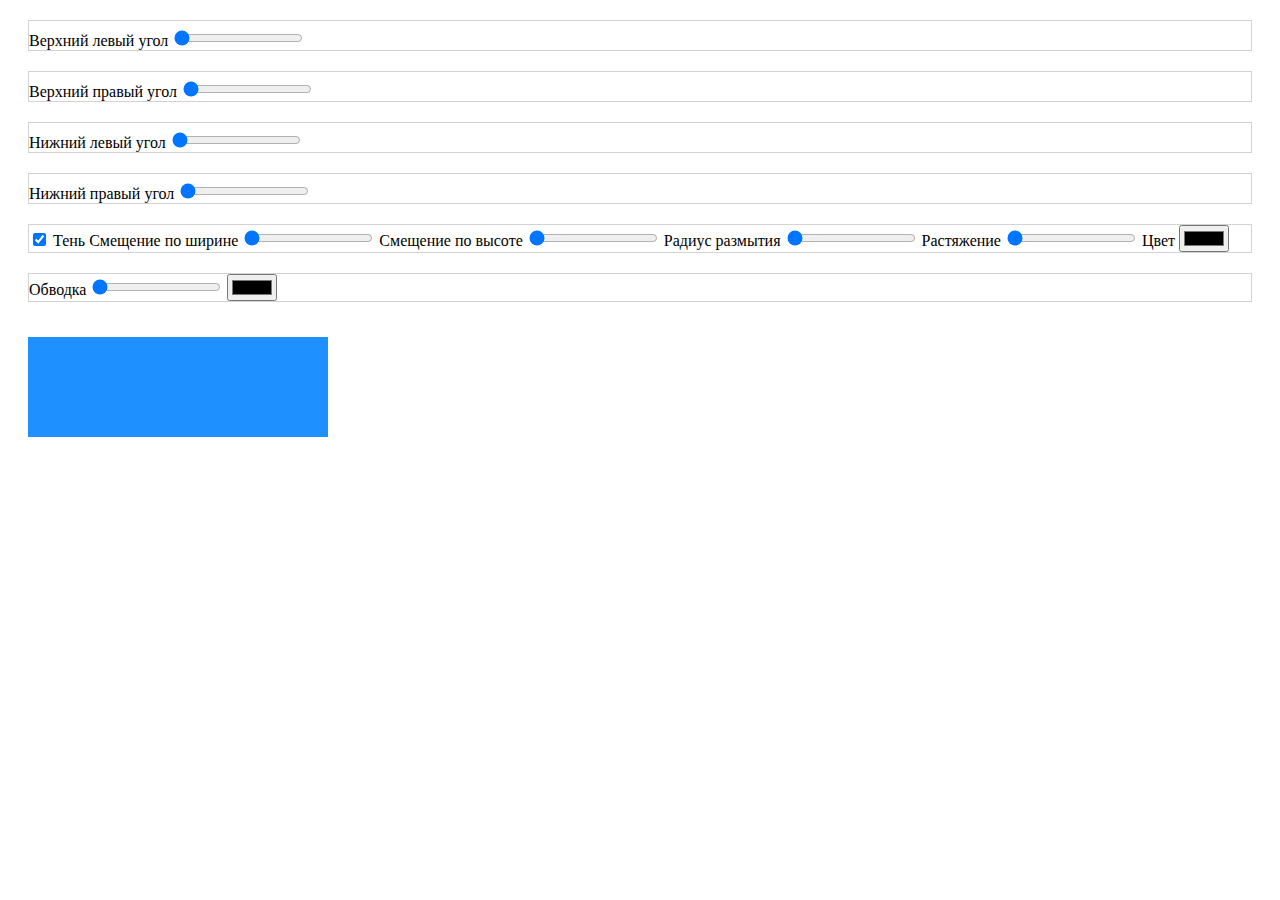
<file: index.html>
<!DOCTYPE html>
<html lang="en">
<head>
	<meta charset="UTF-8">
	<link rel="stylesheet" href="style.css">
	<title>Title</title>
</head>
<body>

<div class="params">
	<span>Верхний левый угол</span>
	<input type="range" min="0" max="100" step="1" id="r1" value="0">
	<div class="tla numberdiv"></div>
</div>

<div class="params">
	<span>Верхний правый угол</span>
	<input type="range" min="0" max="100" step="1" id="r2" value="0">
	<div class="tra numberdiv"></div>
</div>

<div class="params">
	<span>Нижний левый угол</span>
	<input type="range" min="0" max="100" step="1" id="r3" value="0">
	<div class="bla numberdiv"></div>
</div>

<div class="params">
	<span>Нижний правый угол</span>
	<input type="range" min="0" max="100" step="1" id="r4" value="0">
	<div class="bra numberdiv"></div>
</div>


<div class="params">
	<label for="chk">
		<input type="checkbox" id="chk" checked>
		<span>Тень</span>
	</label>

	<span>Смещение по ширине</span>
	<input type="range" min="0" max="100" step="1" id="sdw_width" value="0">

	<span>Смещение по высоте</span>
	<input type="range" min="0" max="100" step="1" id="sdw_height" value="0">

	<span>Радиус размытия</span>
	<input type="range" min="0" max="100" step="1" id="sdw_radius" value="0">

	<span>Растяжение</span>
	<input type="range" min="0" max="100" step="1" id="sdw_streach" value="0">

	<span>Цвет</span>
	<input type="color" id="brush" name="brushcolor">
</div>

<div class="params">
	<span>Обводка</span>
	<input type="range" min="0" max="100" step="1" id="brdpix" value="0">
	<input type="color" id="brdcolor">
</div>



<div class="result"></div>

<script src="script.js"></script>
</body>
</html>
</file>
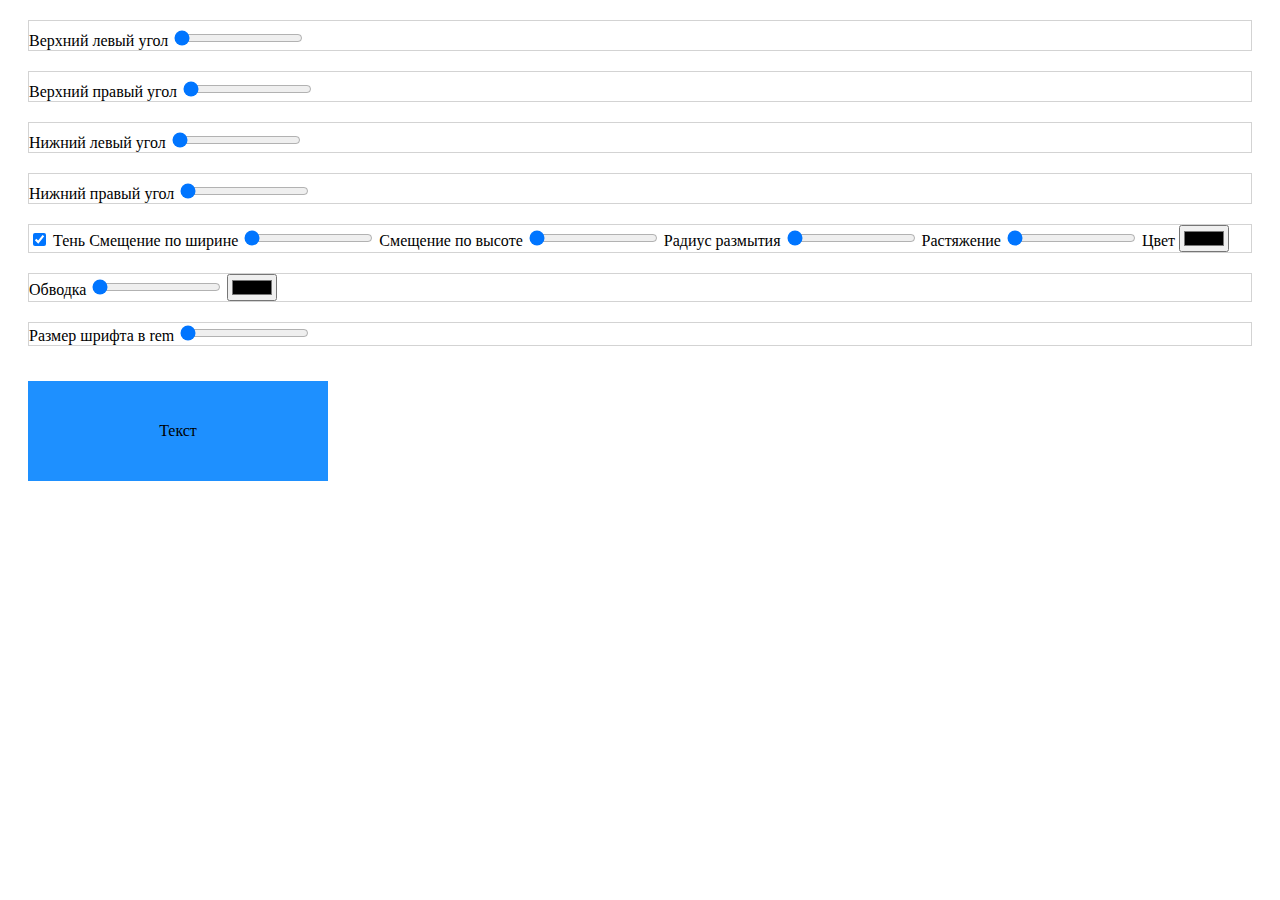
<file: border_radius_shadow/index.html>
<!DOCTYPE html>
<html lang="en">
<head>
	<meta charset="UTF-8">
	<link rel="stylesheet" href="style.css">
	<title>Title</title>
</head>
<body>

<div class="params">
	<span>Верхний левый угол</span>
	<input type="range" min="0" max="100" step="1" id="r1" value="0">
	<div class="tla numberdiv"></div>
</div>

<div class="params">
	<span>Верхний правый угол</span>
	<input type="range" min="0" max="100" step="1" id="r2" value="0">
	<div class="tra numberdiv"></div>
</div>

<div class="params">
	<span>Нижний левый угол</span>
	<input type="range" min="0" max="100" step="1" id="r3" value="0">
	<div class="bla numberdiv"></div>
</div>

<div class="params">
	<span>Нижний правый угол</span>
	<input type="range" min="0" max="100" step="1" id="r4" value="0">
	<div class="bra numberdiv"></div>
</div>


<div class="params">
	<label for="chk">
		<input type="checkbox" id="chk" checked>
		<span>Тень</span>
	</label>

	<span>Смещение по ширине</span>
	<input type="range" min="0" max="100" step="1" id="sdw_width" value="0">

	<span>Смещение по высоте</span>
	<input type="range" min="0" max="100" step="1" id="sdw_height" value="0">

	<span>Радиус размытия</span>
	<input type="range" min="0" max="100" step="1" id="sdw_radius" value="0">

	<span>Растяжение</span>
	<input type="range" min="0" max="100" step="1" id="sdw_streach" value="0">

	<span>Цвет</span>
	<input type="color" id="brush" name="brushcolor">
</div>

<div class="params">
	<span>Обводка</span>
	<input type="range" min="0" max="100" step="1" id="brdpix" value="0">
	<input type="color" id="brdcolor">
</div>


<div class="params">
	<span>Размер шрифта в rem</span>
	<input type="range" min="0" max="20" step="0.1" id="range_size" value="0">
</div>


<div class="result">
	<span class="txtsize">Текст</span>
</div>

<script src="script.js"></script>
</body>
</html>
</file>
<file: style.css>
.params {
	border: 1px solid lightgray;
	margin: 20px;
}

.numberdiv {
	display: inline-block;
	width: 25px;
	height: 25px;
}

.result {
	width: 300px;
	height: 100px;
	background-color: dodgerblue;
	margin: 35px 0 0 20px;
}
</file>
<file: border_radius_shadow/style.css>
.params {
	border: 1px solid lightgray;
	margin: 20px;
}

.numberdiv {
	display: inline-block;
	width: 25px;
	height: 25px;
}

.result {
	display: flex;
	justify-content: center;
	align-items: center;
	width: 300px;
	height: 100px;
	background-color: dodgerblue;
	margin: 35px 0 0 20px;
}
</file>
